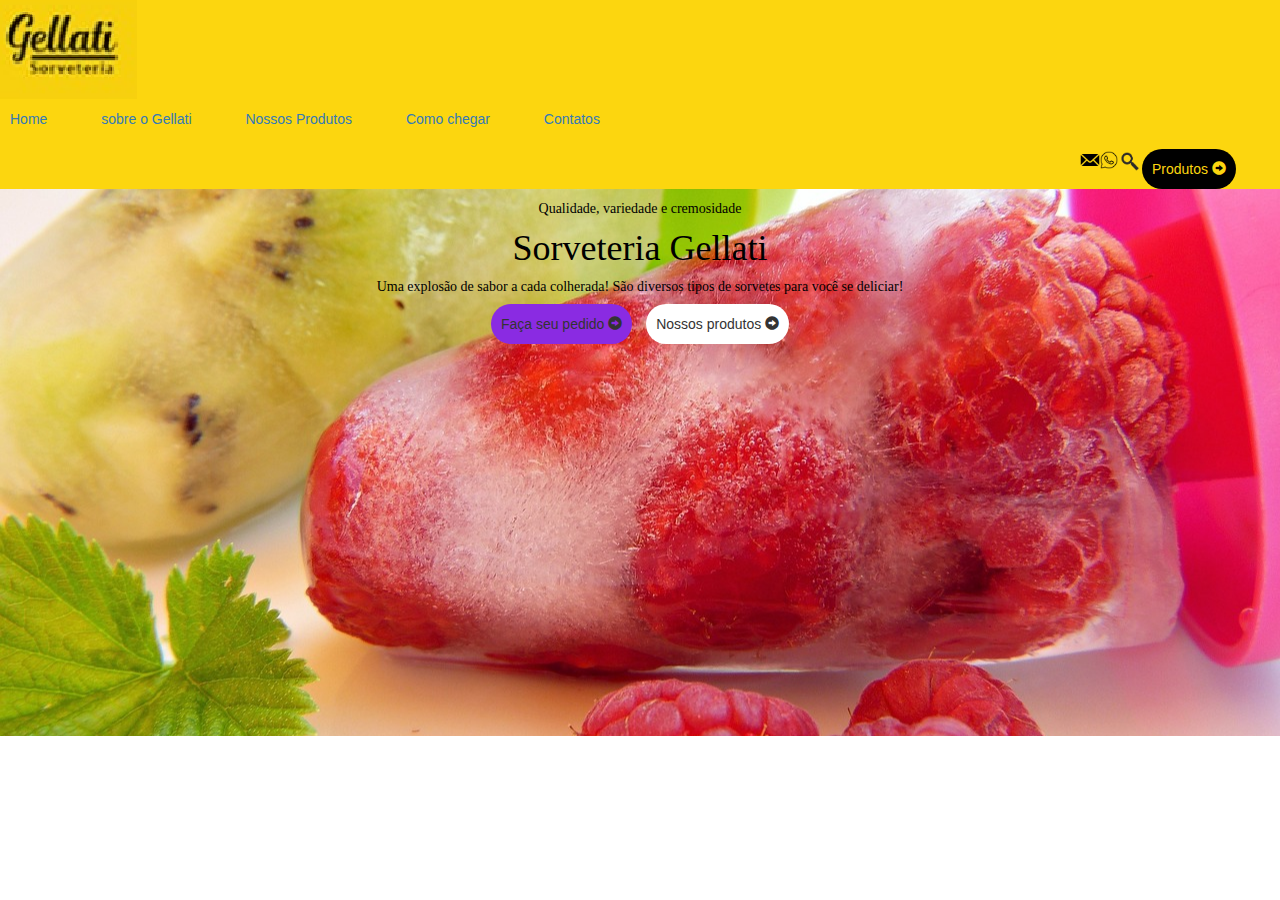
<file: index.html>
<!DOCTYPE html>
<html lang="pt-br">
<head>
    <meta charset="UTF-8">
    <meta name="viewport" content="width=device-width, initial-scale=1.0">
    <link rel="stylesheet" href="https://maxcdn.bootstrapcdn.com/bootstrap/3.3.7/css/bootstrap.min.css">
    <title>Home</title>
    <link rel="stylesheet" href="css/estilo.css">
</head>
<body>
    <div class="menu-principal">
        <figure>
            <img src="imagens/logo.png" alt="logo">
        </figure>
        <ul class="menu-bar">
            <li><a href="index.html">Home</a></li>
            <li><a href="sobre-nos.html">sobre o Gellati</a></li>
            <li><a href="nossos-produtos.html">Nossos Produtos</a></li>
            <li><a href="como-chegar.html">Como chegar</a></li>
            <li><a href="contatos.html">Contatos</a></li>
        </ul>
    <div id="icons">
        <figure>
            <img src="imagens/mensagem.png" alt="mensagem" width="20px" height="20px">
        </figure>
        <figure>
            <img src="imagens/whatsapp.png" alt="whatsapp" width="18px" height="18px">
        </figure>
        <figure>
            <img src="imagens/find.png" alt="buscar" width="24px" height="25px">
        </figure>
        <button id="btn-produtos">Produtos <i class="glyphicon glyphicon-circle-arrow-right"></i></button>
    </div>    
    </div>
    <div class="container">
        <p>Qualidade, variedade e cremosidade</p>
        <h1>Sorveteria Gellati</h1>
        <h5>Uma explosão de sabor a cada colherada! São diversos tipos de sorvetes para você se deliciar!</h5>
        <button id="btn-fpedido">Faça seu pedido <i class="glyphicon glyphicon-circle-arrow-right"></i></button>
        <button id="btn-nprodutos" >Nossos produtos <i class="glyphicon glyphicon-circle-arrow-right"></i></button>
    </div>
</body>
</html>
</file>
<file: css/estilo.css>
*{
    margin: 0;
    border: 0;
    padding: 0;
    font-family: Arial, Helvetica, sans-serif;
}

.menu-principal{
    background-color: #FCD60F;
}

.menu-bar li{
    display: inline-block;
    border-radius: 10px;
    padding: 10px;
    margin-right: 30px;
    background-position: 50px;
}

.container{
    background-image: url('/imagens/sorveteria.jpg');
    background-size: cover;
    width: auto;
    height: 547px;
    background-position: center;
    background-repeat: no-repeat;
    text-align: center;   
}

p{
    margin: 10px;
    font-family: fantasy;
    color: black; 
}

h1{
    color: black;
    margin: 10px;
    font-family: fantasy;

}

h5{
    color: black;
    margin: 10px;
    font-family: fantasy;
}

#btn-produtos{
    background-color: black;
    padding: 10px;
    color: #FCD60F;
    border-radius: 20px;
}

#btn-fpedido{
    background-color: blueviolet;
    margin-right: 5px;
    border-radius: 20px;
    padding: 10px;
}

#btn-nprodutos{
    background-color: white;
    margin-left: 5px;
    border-radius: 20px;
    padding: 10px;
}

#icons{
    margin-left: 1080px;
    display: inline-flex;
}
</file>
